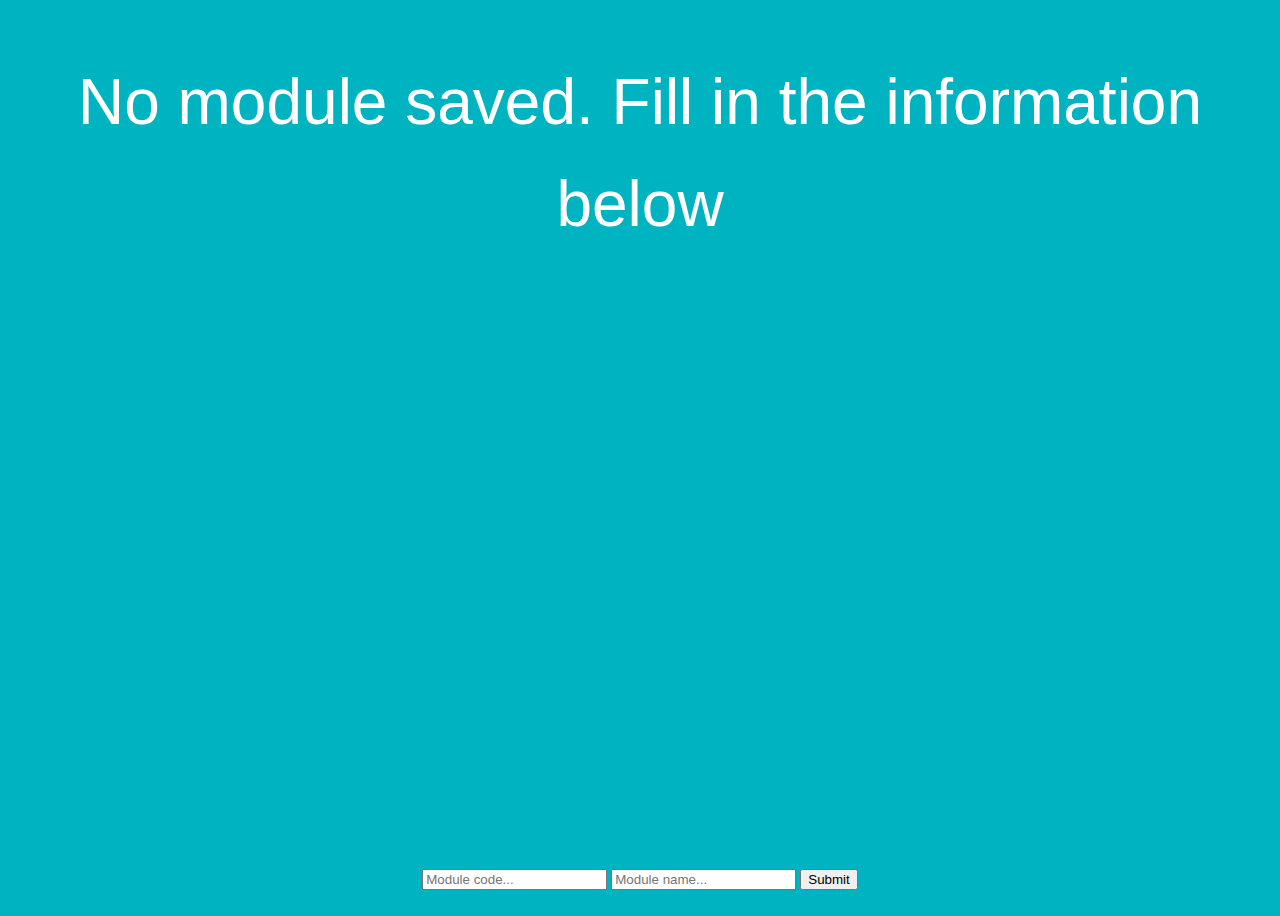
<file: index.html>
<!DOCTYPE html>
<html lang="en">
  <head>
    <meta charset="utf-8" />
    <meta name="viewport" content="width=device-width, initial-scale=1.0" />
    <script src="https://ajax.googleapis.com/ajax/libs/jquery/3.4.0/jquery.min.js"></script>

    <link rel="stylesheet" href="assets/css/application.css"/>
    <script src="assets/js/application.js"></script>
  </head>

  <body>
    <h1 class="banner-title" id="module-info"></h1>

    <form id="module-form">
      <input type="text" placeholder="Module code..." id="module-code"/>
      <input type="text" placeholder="Module name..." id="module-name"/>

      <input type="submit">
    </form>
  </body>
</html>
</file>
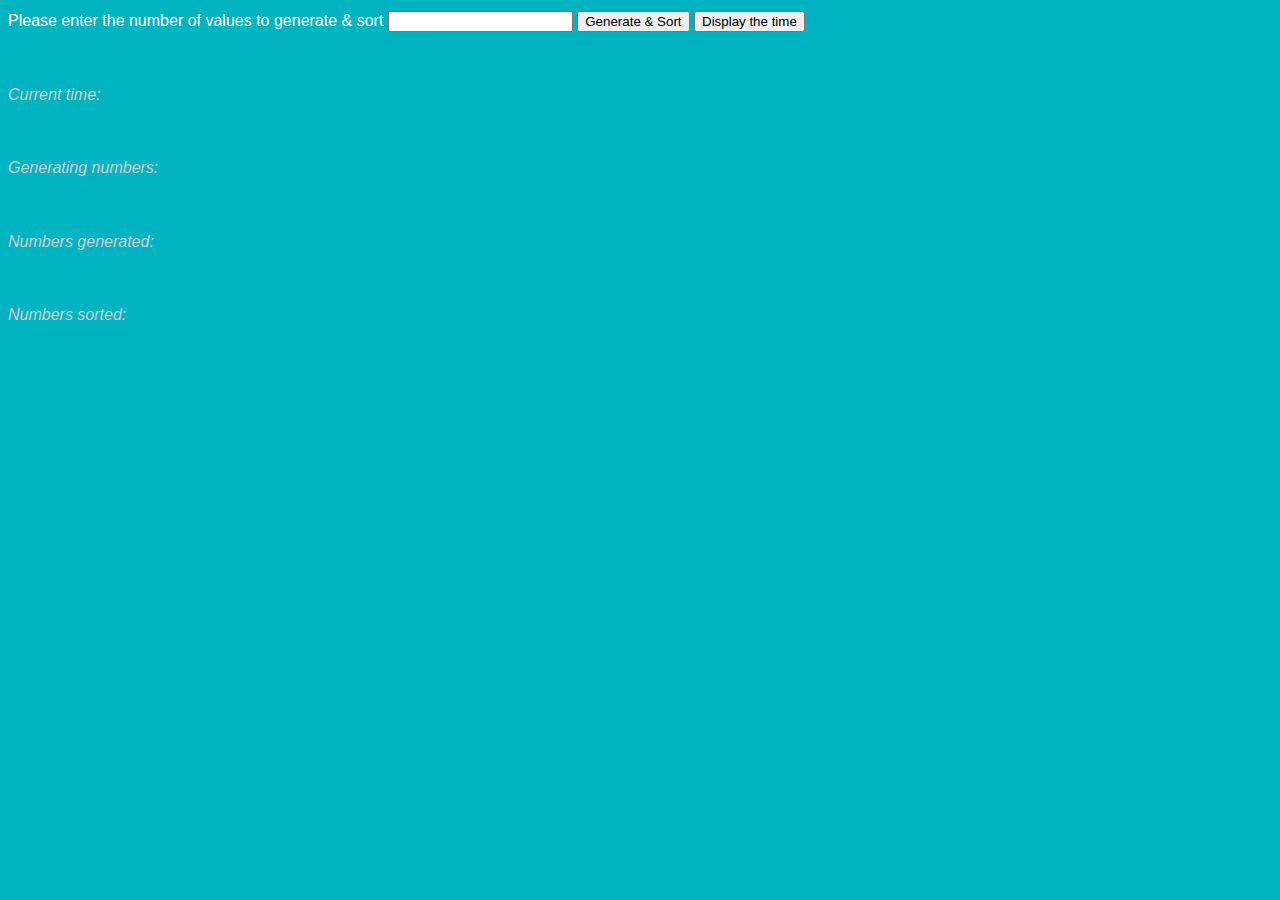
<file: bubble-sort.html>
<!DOCTYPE html>
<html lang="en">
  <head>
    <meta charset="utf-8" />
    <meta name="viewport" content="width=device-width, initial-scale=1.0" />
    <script src="https://ajax.googleapis.com/ajax/libs/jquery/3.4.0/jquery.min.js"></script>
    <script src="assets/js/sort-worker.js"></script>
    <script src="assets/js/bubble-sort.js"></script>

    <style>
      body {
        background-color: #00b3c0;
        color: white;
        line-height: 1.6;
        font-family: 'Gill Sans', 'Gill Sans MT', Calibri, 'Trebuchet MS', sans-serif;
      }

      .label {
        font-style: italic;
        color: #cecece;
        margin-top: 3rem;
        margin-bottom: 0;
      }
    </style>
  </head>

  <body>
    <label for="numberOfValues">Please enter the number of values to generate & sort</label>
    <input type="number" id="numberOfValues" min="0"/>

    <span>
      <button id="generate">Generate & Sort</button>
      <button id="currentDate">Display the time</button>
    </span>

    <p class="label">Current time:</p>
    <p id="currentTime"></p>

    <p class="label">Generating numbers:</p>
    <p id="beforeGeneration"></p>

    <p class="label">Numbers generated:</p>
    <p id="afterGeneration"></p>

    <p class="label">Numbers sorted:</p>
    <p id="numbersSorted"></p>

    <p id="results"></p>
  </body>
</html>
</file>
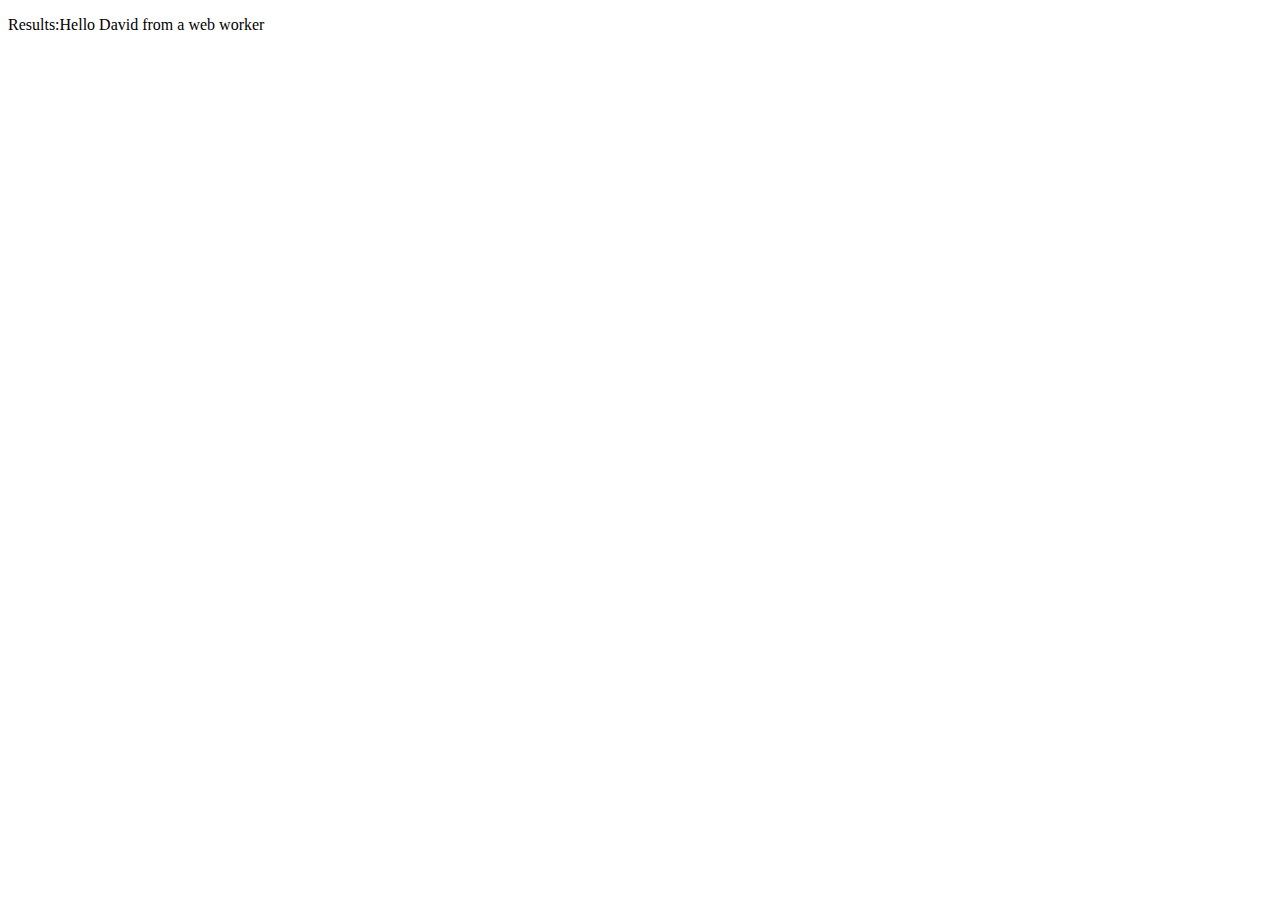
<file: helloww.html>
<!DOCTYPE html>
<html lang="en">
  <head>
    <meta charset="utf-8" />
    <meta name="viewport" content="width=device-width, initial-scale=1.0" />
    <script src="https://ajax.googleapis.com/ajax/libs/jquery/3.4.0/jquery.min.js"></script>
    <script src="assets/js/helloWorker.js"></script>

    <script>
      $(function() {
        // Define the worker and point at the helloWorker.js file.
        let worker = new Worker("assets/js/helloWorker.js");

        // Process the response message sent by the worker.
        worker.addEventListener("message", function(evt) {
          // Extract the data from the event - this is the message,
          // put it into the page using jQuery.
          let msg = evt.data;
          $("#messagePar").append(msg);
        });

        // Invoke the worker.
        worker.postMessage("David");});
    </script>
  </head>

  <body>
    <p id="messagePar">Results:</p>
  </body>
</html>
</file>
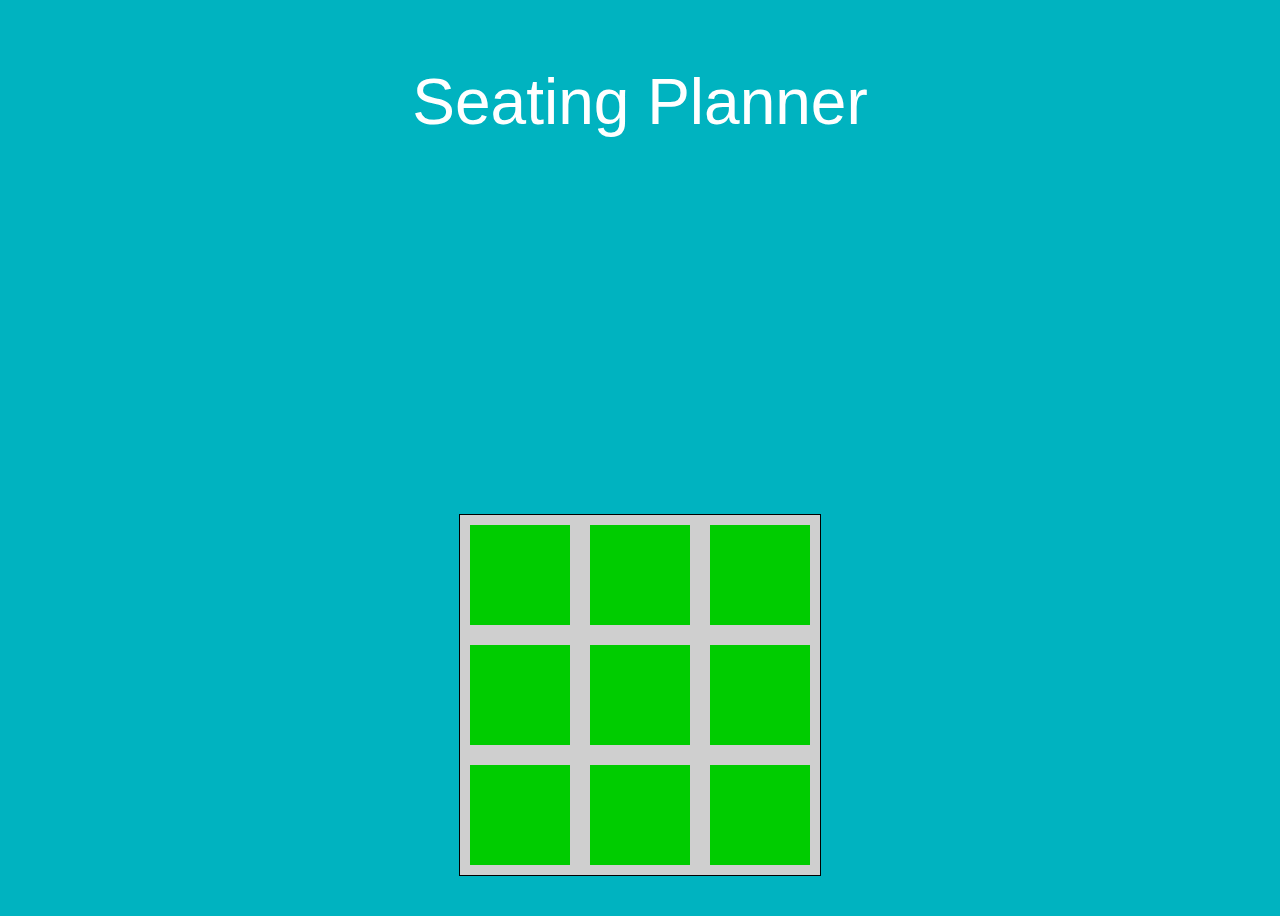
<file: seating-plan.html>
<!DOCTYPE html>
<html lang="en">
  <head>
    <meta charset="utf-8" />
    <meta name="viewport" content="width=device-width, initial-scale=1.0" />
    <script src="https://ajax.googleapis.com/ajax/libs/jquery/3.4.0/jquery.min.js"></script>

    <link rel="stylesheet" href="assets/css/application.css"/>
    <link rel="stylesheet" href="assets/css/seating-plan.css"/>

    <script src="assets/js/seating-plan.js"></script>
  </head>

  <body>
    <h1 class='banner-title'>Seating Planner</h1>

    <div id="room">
      <div class="seat" id="seat-01"></div>
      <div class="seat" id="seat-02"></div>
      <div class="seat" id="seat-03"></div>
      <div class="seat" id="seat-04"></div>
      <div class="seat" id="seat-05"></div>
      <div class="seat" id="seat-06"></div>
      <div class="seat" id="seat-07"></div>
      <div class="seat" id="seat-08"></div>
      <div class="seat" id="seat-09"></div>
    </div>
  </body>
</html>
</file>
<file: assets/css/application.css>
body {
  background-color: #00b3c0;
  color: white;
  line-height: 1.6;

  height: 100vh;

  display: flex;
  flex-direction: column;
  justify-content: space-between;
}

.banner-title {
  text-align: center;
  font-size: 4rem;
  font-family: 'Lucida Sans', 'Lucida Sans Regular', 'Lucida Grande', 'Lucida Sans Unicode', Geneva, Verdana, sans-serif;
  font-weight: 200;
}

#module-form {
  margin: 1rem auto 1rem auto;
}
</file>
<file: assets/css/seating-plan.css>
#room {
  background-color: #cfcfcf;
  border: 1px solid black;
  width: 360px;
  margin: 2rem auto;
  overflow: hidden;
}

.seat {
  width: 100px;
  min-height: 100px;
  margin: 10px;
  float: left;
  background-color: #00cc00;
  transition: background-color .15s ease-in;
}

.seat:hover {
  background-color: #028302;
}

.booked {
  background-color: #cc0000;
}

.booked:hover {
  background-color: #830000;
}
</file>
